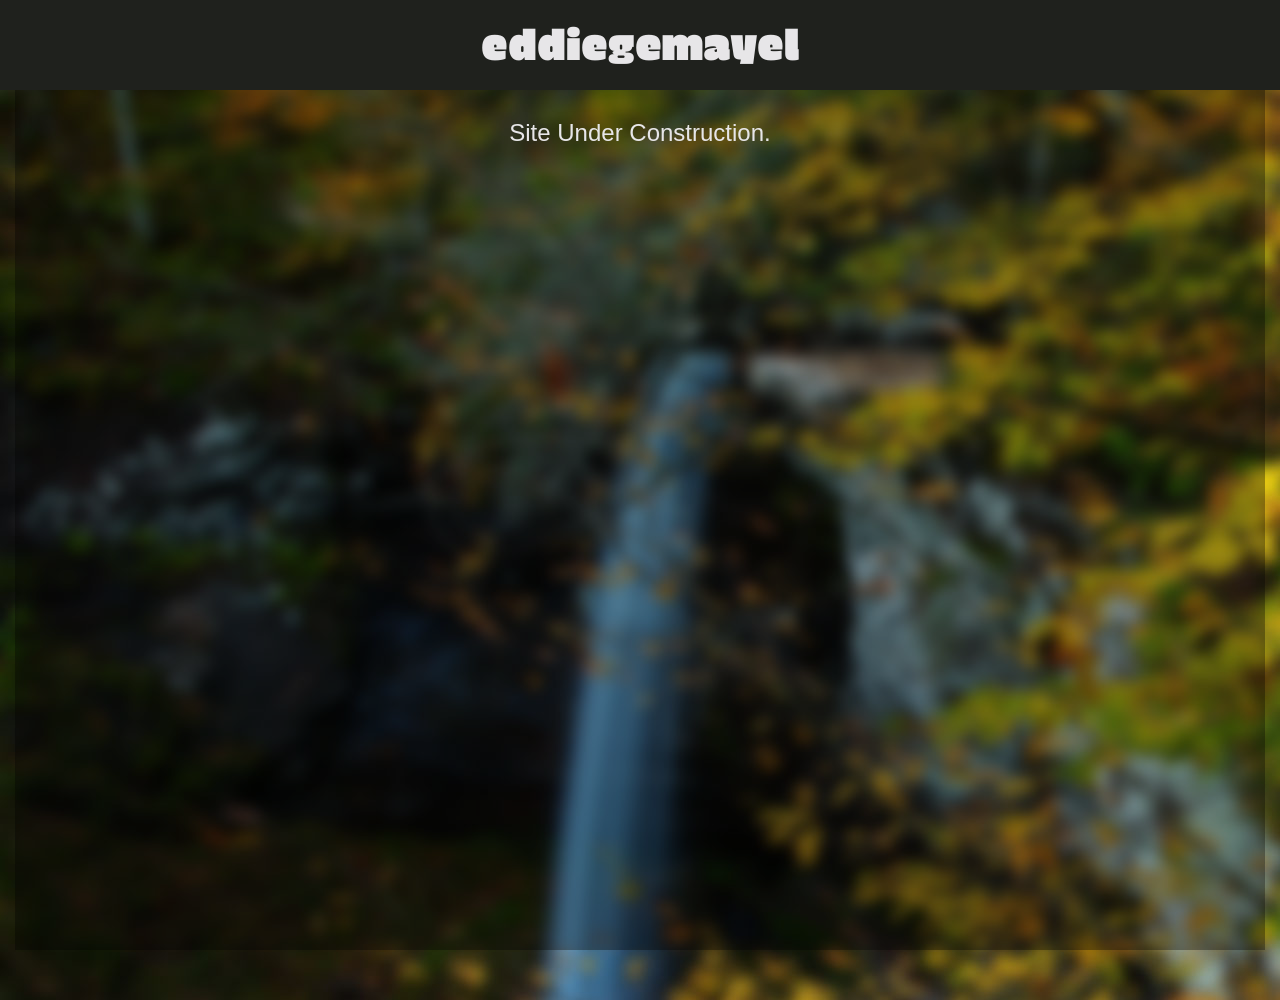
<file: eg/index.html>
<!DOCTYPE html>
<html>
	<head>
		<title>eddiegemayel</title>
		<meta charset="UTF-8">
		<meta name="description" content="Smart Design.">
		<meta name="viewport" content="width=device-width, initial-scale=1, maximum-scale=1, user-scalable=no">
		<meta name="keywords" content="Eddie Gemayel, HTML, Web Design, JavaScript">
		<link rel="stylesheet" href="css/main.css" type="text/css"/>
		<link href='http://fonts.googleapis.com/css?family=Erica+One' rel='stylesheet' type='text/css'>
		<link rel="stylesheet" href="https://maxcdn.bootstrapcdn.com/bootstrap/3.3.2/css/bootstrap.min.css">
		<!-- Latest compiled and minified JavaScript -->
		<script src="https://maxcdn.bootstrapcdn.com/bootstrap/3.3.2/js/bootstrap.min.js"></script>
		<link rel="icon" type="image/png" href="images/favicon.png" />
	</head>

	<body>
		<div class="col-xs-12 wrapper">
			<header class="navbar navbar-fixed-top">
				<nav class="">
					<h1 id="mainTitle" class="col-xs-12">eddiegemayel</h1>
					<!--<h2 class="nav">ABOUT   WORK   CONTACT</h2>-->
				</nav>
			</header>
			<!--  -->
			<div class="bg col-xs-12">
				<div class="content col-xs-12">
					<h3 id="secondaryTitle">Site Under Construction.</h3>
				</div>
			</div>
		</div>
	</body>
</html>
</file>
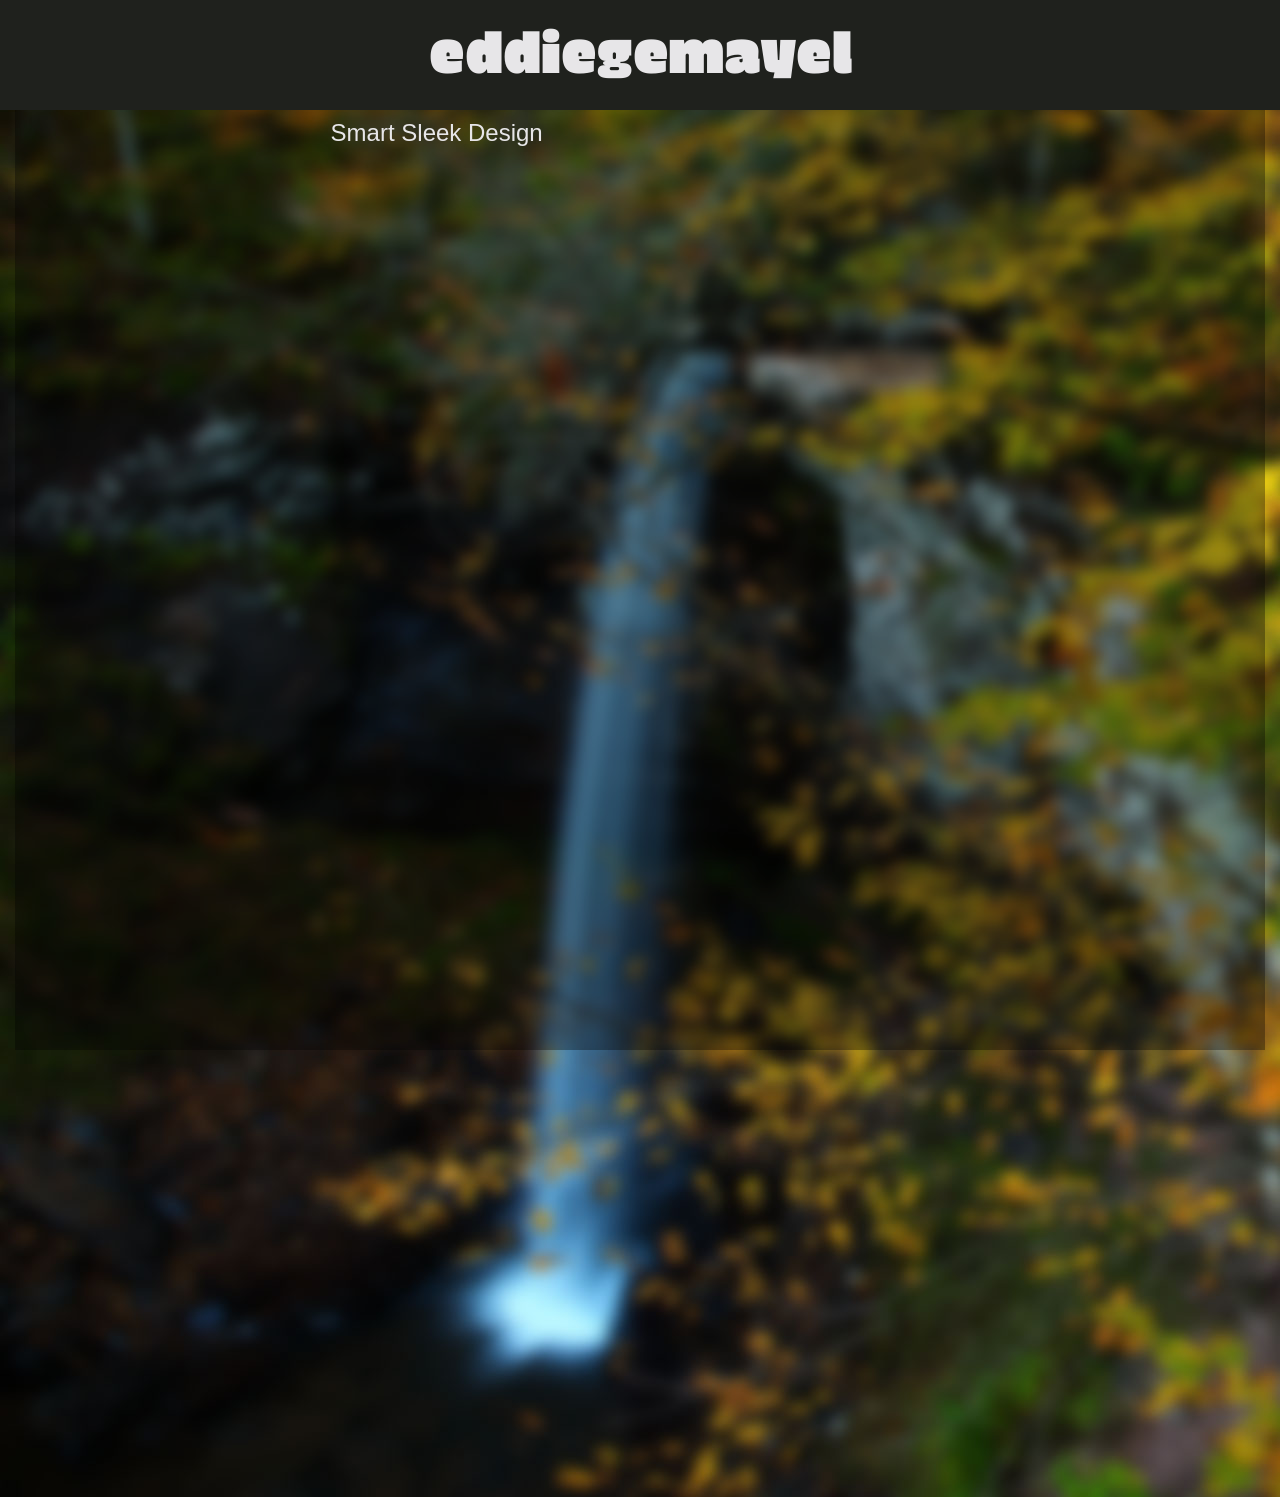
<file: wwweddiegemayelsite/index.html>
<!DOCTYPE html>
<html>
	<head>
		<title>eddie gemayel</title>
		<link rel="stylesheet" href="css/main.css" type="text/css"/>
		<link href='http://fonts.googleapis.com/css?family=Erica+One' rel='stylesheet' type='text/css'>
		<link rel="stylesheet" href="https://maxcdn.bootstrapcdn.com/bootstrap/3.3.2/css/bootstrap.min.css">
		<!-- Latest compiled and minified JavaScript -->
		<script src="https://maxcdn.bootstrapcdn.com/bootstrap/3.3.2/js/bootstrap.min.js"></script>
		<!-- <link rel="icon" type="image/png" href="images/favicon.png" /> -->
	</head>

	<body>
		<div class="col-xs-12 wrapper">
			<header class="navbar navbar-fixed-top">
				<nav class="">
					<h1 id="mainTitle" class="col-xs-12">eddiegemayel</h1>
					<!--<h2 class="nav">ABOUT   WORK   CONTACT</h2>-->
				</nav>
			</header>
			<!--  -->
			<div class="content col-xs-12">
				<div class="col-xs-8 offset-2">
					<h3 id="secondaryTitle">Smart Sleek Design</h3>
				</div>
			</div>
		</div>
	</body>
</html>
</file>
<file: eg/css/main.css>
*{
	margin:0;
	padding: 0;
}

body{
	padding-bottom: 70px;
	background-image: url(../images/bg.jpg);
	background-repeat: no-repeat;
	background-attachment: fixed;
}

h1{
	text-align: center;
	vertical-align: middle;
}

header{
	background-color: #1F211D;
	color: #E7E6E8;
	height: 90px;
	width: 100%;
	position: fixed;
	top: 0px;
}

a{
	text-decoration: none;
	color: inherit;
}


#mainTitle{
	font-family: 'Erica One';
	font-size: 300%;
}

#secondaryTitle{
	color: #E7E6E8;
	text-align: center;
	vertical-align: middle;
}

.content{
	height: 900px;
}

.nav{
	text-align: center;
}

.wrapper{
	position: fixed;
	height:900px;
}

.bg{
	padding-top: 50px;
	margin-top: 50px;
	height: 900px;
	background-color: gray;
	/*opacity: .3;*/
	background-color:rgba(0, 0, 0, 0.34);
}
</file>
<file: wwweddiegemayelsite/css/main.css>
*{
	margin:0;
	padding: 0;
}

body{
	padding-bottom: 70px;
}

h1{
	text-align: center;
	vertical-align: middle;
}

header{
	background-color: #1F211D;
	color: #E7E6E8;
	height: 110px;
	width: 100%;
	position: fixed;
	top: 0px;
}

a{
	text-decoration: none;
	color: inherit;
}


#mainTitle{
	font-family: 'Erica One';
	font-size: 400%;
}

#secondaryTitle{
	color: #E7E6E8;
}

.nav{
	text-align: center;
}

.wrapper{
	background-image: url(../images/bg.jpg);
	background-position: fixed;
	position: fixed;
	height:1497px;
}

.content{
	padding-top: 50px;
	margin-top: 50px;
	height: 1000px;
	text-align: center;
	background-color: gray;
	/*opacity: .3;*/
	background-color:rgba(0, 0, 0, 0.34);
}

.container{
	height: 200px;
	/*margin-top: 6%;*/
	height: 1200px;
	margin: 70px, auto;
	border: 1px solid black;
}
</file>
